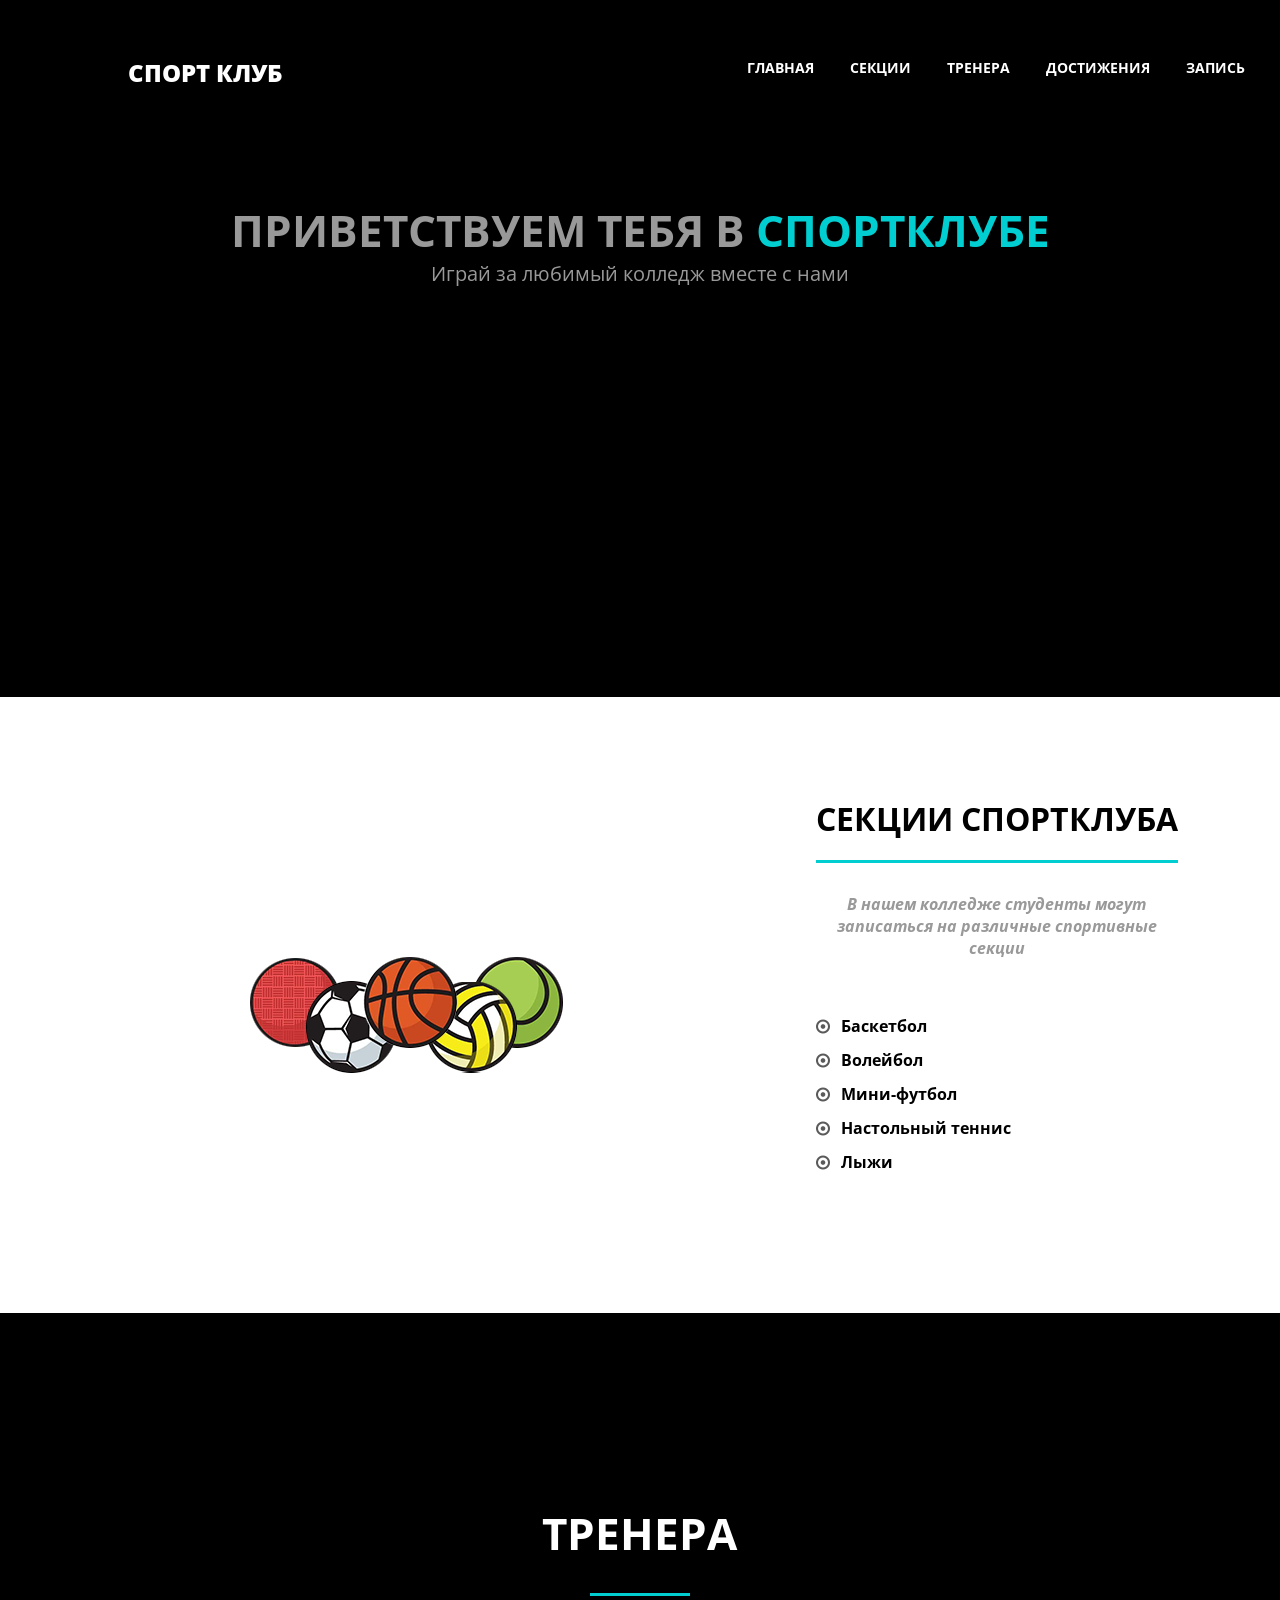
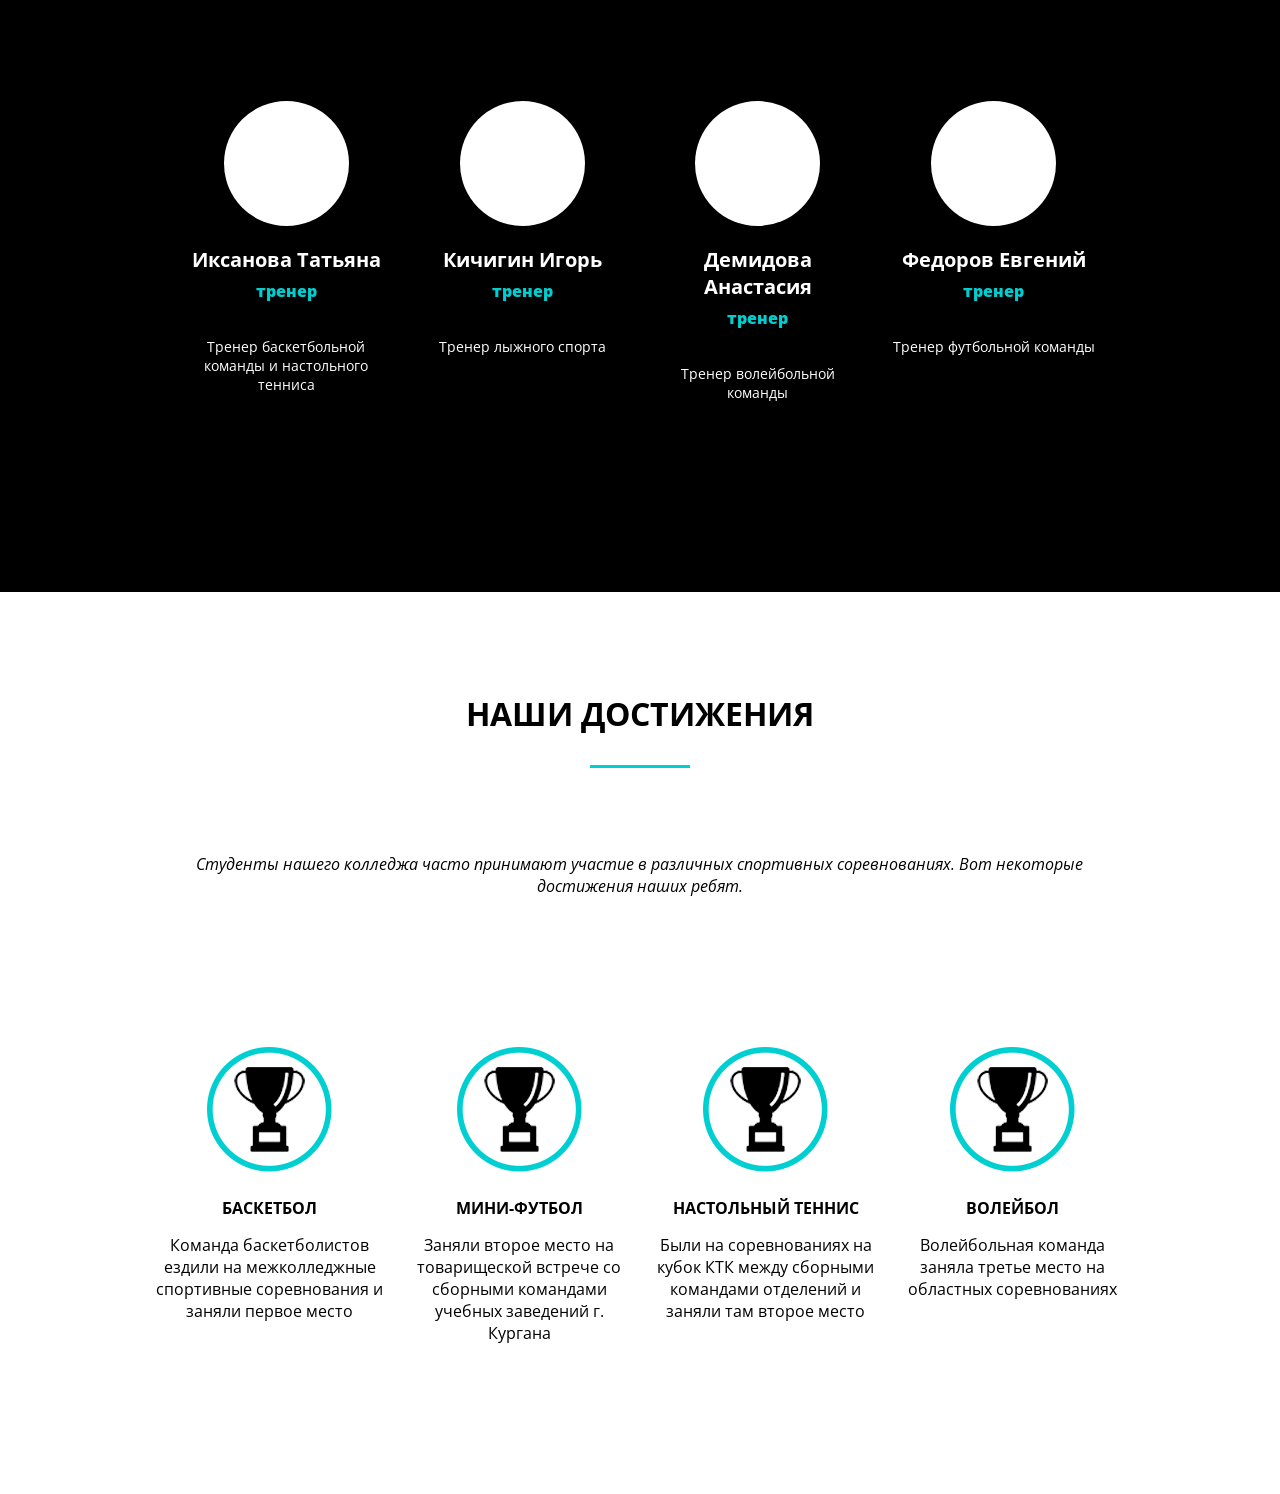
<file: index.html>
<!DOCTYPE html>
<html lang="en">
  <head>
    <meta charset="utf-8">
    <title>Спорт КТК</title>

    <link rel="stylesheet" href="css/style.css">
    <link rel="stylesheet" href="css/style1.css">
    <link rel="stylesheet" href="css/style2.css">
    <link rel="preconnect" href="https://fonts.googleapis.com">
<link rel="preconnect" href="https://fonts.gstatic.com" crossorigin>
<link href="https://fonts.googleapis.com/css2?family=Open+Sans:ital,wght@0,300..800;1,300..800&display=swap" rel="stylesheet">
<link rel="icon" type="images/x-icon" href="favicon/sport.ico">
</head>
<body>
  <header>
    <div class="header_logo"><p>Спорт Клуб</p></div>
    <nav>
      <div class="topnav" id="myTopnav">
        <a href="#welcome">ГЛАВНАЯ</a>
        <a href="#section">СЕКЦИИ</a>
        <a href="#trainers">ТРЕНЕРА</a>
        <a href="#medals">ДОСТИЖЕНИЯ</a>
        <a href="#" id="open_pop_up">ЗАПИСЬ</a>
        <a href="#" id="menu" class="icon">&#9776;</a>
    </div>
  </nav>
</header>
<main>
  <div class="main_welcome" id="welcome">
    <h1>ПРИВЕТСТВУЕМ ТЕБЯ В <span class="mycompany">СПОРТКЛУБЕ</span></h1>
    <p>Играй за любимый колледж вместе с нами</p>
  </div>
  <div class="wrapper">
    <div class="main_about"  id="section">
      <div class="about_left">
        <img class="mw-100" src="img/logo.png" alt="sport">
      </div>
      <div class="about_right">
        <h1>СЕКЦИИ СПОРТКЛУБА</h1>
        <p>В нашем колледже студенты могут записаться на различные спортивные секции</p>
        <ul>
          <li>Баскетбол</li>
          <li>Волейбол</li>
          <li>Мини-футбол</li>
          <li>Настольный теннис</li>
          <li>Лыжи</li>
        </ul>
      </div>
    </div>
  </div>
<div class="main_team" id="trainers">
  <div class="wrapper">
  <h1>ТРЕНЕРА</h1>
  <div class="line"></div>
  <div class="team_cards">
      <div class="card">
          <div class="photo"></div>
            <h4 class="name">Иксанова Татьяна</h4>
            <p class="position">тренер</p>
            <p class="about_position">Тренер баскетбольной команды и настольного тенниса</p>
          </div>
      <div class="card">
          <div class="photo"></div>
            <h4 class="name">Кичигин Игорь</h4>
            <p class="position">тренер</p>
            <p class="about_position">Тренер лыжного спорта</p>
          </div>
      <div class="card">
          <div class="photo"></div>
            <h4 class="name">Демидова Анастасия</h4>
            <p class="position">тренер</p>
            <p class="about_position">Тренер волейбольной команды</p>
          </div>
      <div class="card">
          <div class="photo"></div>
            <h4 class="name">Федоров Евгений</h4>
            <p class="position">тренер</p>
            <p class="about_position">Тренер футбольной команды</p>
          </div>
      </div>
  </div>
  </div>


<div class="main_services" id="medals">
<div class="wrapper">
  <h1>НАШИ ДОСТИЖЕНИЯ</h1>
  <div class="line"></div>
  <p><i>Студенты нашего колледжа часто принимают участие в различных спортивных соревнованиях. Вот некоторые достижения наших ребят.</i></p>

  <div class="services_cards">
    <div class="services_card">
      <img src="img/kubok.png" alt="sport">
      <h4>БАСКЕТБОЛ</h4>
      <p>Команда баскетболистов ездили на межколледжные спортивные соревнования и заняли первое место</p>
    </div>
    <div class="services_card">
      <img src="img/kubok.png" alt="sport">
      <h4>МИНИ-ФУТБОЛ</h4>
      <p>Заняли второе место на товарищеской встрече со сборными командами учебных заведений г. Кургана</p>
    </div>
    <div class="services_card">
      <img src="img/kubok.png" alt="sport">
      <h4>НАСТОЛЬНЫЙ ТЕННИС</h4>
      <p>Были на соревнованиях на кубок КТК между сборными командами отделений и заняли там второе место</p>
    </div>
    <div class="services_card">
      <img src="img/kubok.png" alt="sport">
      <h4>ВОЛЕЙБОЛ</h4>
      <p>Волейбольная команда заняла третье место на областных соревнованиях</p>
    </div>
  </div>
</div>
</div>

</main>

<div class="pop_up" id="pop_up">
  <div class="pop_up_container">
    <div class="pop_up_body" id="pop_up_body">
      <div class="pop_up_close" id="pop_up_close">&#10006;</div>
      <p>Оставить заявку</p>
      <form action="">
        <input type="text" placeholder="Фамилия">
        <input type="text" placeholder="Имя">
        <input type="tel" placeholder="+7(999)999-99-99">
        <div class="dropdown">
          <div class="select">
            <span class="selected">Выберите секцию</span>
            <div class="caret"></div>
          </div>
          <ul class="menu">
            <li>Баскетбол</li>
            <li>Волейбол</li>
            <li>Мини-футбол</li>
            <li>Настольный тенис</li>
            <li>Лыжи</li>
          </ul>
        </div>
        <button id="submitButton" class="button1">Записаться</button>
      </form>
    </div>
  </div>
</div>
<div id="successPopup" class="small_popup">
  <p>Спасибо! Ваша заявка отправлена</p>
</div>


    <script src="script.js"></script>
    <script src="script1.js"></script>
    <script src="script2.js"></script>
    <script src="script3.js"></script>
  </body>
</html>
</file>
<file: css/style.css>
* {
  padding: 0;
  margin: 0;
}

html {
  scroll-behavior: smooth;
}

body {
  font-family: "Open Sans", sans-serif;
}
a {
  text-decoration: none;
}
li {
  list-style: none;
}

header {
  width: 100%;
  background: #000;
  display: flex;
  position: fixed;
  top: 0;
  z-index: 1000;
}

.header_logo {
  text-transform: uppercase;
  color: white;

  font-weight: 800;
  font-size: 24px;
  cursor: pointer;
  margin-top: 56px;
  margin-left: 12%;
  white-space: nowrap;
}

nav {
  margin-top: 56px;
  margin-left: 25%;
}

.topnav a{
  color: white;
  text-align: center;
  padding: 12px 16px;
  font-size: 14px;
  font-weight: bold;
}

.topnav a:hover {
  border-bottom: 3px solid #00CED1;
}

.topnav .icon {
  display: none;
}
@media screen and (max-width: 1920px) {
  nav {
    margin-left: 50%;
  }
}
@media screen and (max-width: 1200px) {
  nav {
    margin-left: 20%;
  }
}

@media screen and (max-width: 1105px) {
  nav {
    margin-left: 10%;
  }
}

@media screen and (max-width: 1000px) {
  .topnav a {
    display: none;
  }
  .topnav a.icon {
    float: right;
    margin-top: -17px;
    display: block;
    color: #00CED1;
    font-size: 25px;
  }
  nav {
    width: 100%;
  }
  .topnav.responsive {
    position: relative;
    top: 50px;
    left: -200px;
  }
  header .topnav.responsive {
    height: 340px;
  }
  .topnav.responsive a.icon {
    position: absolute;
    top: -50px;
    right: -200px;
  }
  .topnav.responsive a {
    float: none;
    display: block;
    text-align: left;
  }
  main .main_about {
    padding: 50px 0 50px 0;
  }
  main .main_about p {
    font-size: 14px;
  }
  main .main_about h1 {
    font-size: 25px;
  }
  .mw-100{
    max-width: 100%;
  }
  .main_about {
    flex-direction: column;
  }
  .about_right {
    text-align: center;
    margin-left: 0;
  }
}

main {
  display: flex;
  flex-direction: column;
  width: 100%;
}

main .main_welcome{
  background: black;
  text-align: center;
  padding: 200px 0 410px 0;
}

main .main_welcome p {
  color: #999999;
  font-size: 20px;
}

main .main_welcome h1 {
  color: #999999;
  font-size: 44px;
}

.mycompany {
  font-weight: bold;
  color: #00CED1;
}

.wrapper {
  width: 76%;
  margin: 0 auto;
}

main .main_about {
  display: flex;
  padding: 100px 0 100px 0;
}

.about_right {
  margin-left: 150px;
}

.about_right h1 {
  display: inline-block;
  border-bottom: 3px solid #00CED1;
  padding-bottom: 20px;
  white-space: nowrap;
}

.about_right p {
  font-style: italic;
  font-weight: bold;
  margin: 30px 0 50px 0;
  color: #999999;
}

.about_right li {
  padding: 6px;
  font-weight: bold;
  padding-left: 25px;
  background: url("../img/mark.png") 0px no-repeat;
}
.mw-100{
  min-width: 100%;
}
@media screen and (max-width: 1000px) {
  .about_right {
    text-align: center;
    margin-left: 0;
}
}
.main_team {
  background: black;
  text-align: center;
  padding: 190px 0;
  color: white;
}

.main_team h1 {
  font-size: 44px;
  margin-bottom: 30px;
}

.line {
  width: 100px;
  height: 3px;
  background: #00CED1;
  margin: 0 auto 85px;
}

.photo {
  background: white;
  width: 125px;
  height: 125px;
  border-radius: 50%;
  margin: 20px auto;
}

.team_cards {
  display: grid;
  grid-template-columns: repeat(auto-fill, minmax(250px, 1fr));
  grid-gap: 30px;
  justify-content: center;
  padding: 0 30px;
}

.card {
  margin: 0;
}

.name {
  font-size: 20px;
  margin-bottom: 7px;
}

.position {
  font-size: 16px;
  color: #00CED1;
  font-weight: 800;
  margin-bottom: 35px;
}

.about_position {
  font-size: 14px;
}

/* Адаптивность с помощью медиа-запросов */
@media (max-width: 768px) {
  .team_cards {
    grid-template-columns: 1fr;
  }
}

@media (min-width: 769px) and (max-width: 1024px) {
  .team_cards {
    grid-template-columns: repeat(2, 1fr);
  }
}

@media (min-width: 1025px) {
  .team_cards {
    grid-template-columns: repeat(4, 1fr);
  }
}
.services_cards {
  text-align: center;
  display: grid;
  grid-template-columns: auto auto auto auto;
  grid-column-gap: 20px;
  padding: 50px 0;
}

.main_services h1 {
  text-align: center;
  padding: 100px 0 30px 0;
}

.main_services p {
  margin-bottom: 100px;
}

.services_card h4{
  margin-top: 20px;
  margin-bottom: 15px;
}

.wrapper p{
  text-align: center;
}

@media screen and (max-width: 660px) {
  .services_cards {
    grid-template-columns: auto;
  }
}


@media screen and (max-width: 1366px) {

  .header_logo {
    margin-left: 10%;
  }

  nav {
    margin-left: 35%;
  }
}
</file>
<file: css/style1.css>
body {
    font-family: "Open Sans", sans-serif;
}
.dropdown {
  max-width: 23.2em;
  position: relative;
  margin: 2em;
  left: 32px;
}

.dropdown * {
  box-sizing: border-box;
}

.select {
  font-weight: 500;
  background: #E5E5E5;
  color: black;
  display: flex;
  justify-content: space-between;
  align-items: center;
  border: 2px #2a2f3b solid;
  border-radius: 10px;
  padding: 1em;
  cursor: pointer;
  transition: background 0.3s;
}

 .select-clicked {
   border: 2px #00CED1 solid;
   box-shadow: 0 0 0.8em #00CED1;
 }


.caret {
  width: 0;
  height: 0;
  border-left: 5px solid transparent;
  border-right: 5px solid transparent;
  border-top: 6px solid black;
  transition: 0.3s;
}

.caret-rotate {
  transform: rotate(-180deg);
}

.menu {
  font-family: "Open Sans", sans-serif;
  list-style: none;
  padding: 0.2em 0.5em;
  background: #E5E5E5;
  border: 1px #363a43 solid;
  box-shadow: 0 0.5em 1em rgba(0, 0, 0, 0.2);
  border-radius: 0.5em;
  color: black;
  position: absolute;
  top: 3em;
  left: 50%;
  width: 100%;
  transform: translateX(-50%);
  opacity: 0;
  display: none;
  transition: 0.2s;
  z-index: 1;
}

.menu li {
  font-family: "Open Sans", sans-serif;
  padding: 0.7em 0.5em;
  margin: 0.3em 0;
  border-radius: 0.5em;
  cursor: pointer;
}

.menu li:hover {
  font-family: "Open Sans", sans-serif;
  background: #a19f9f;
}

.active {
  font-family: "Open Sans", sans-serif;
  background: #919191;
}

.menu-open {
  display: block;
  opacity: 1;
}
</file>
<file: css/style2.css>
.pop_up {
 width: 100%;
 height: 100%;
 position: fixed;
 left: 0;
 top: 10px;
 background-color: transparent;
 z-index: 2;
 transform: translateY(-44.5%) scale(0);
}

.pop_up.active {
 transform: translateY(0%) scale(100%);
 background-color: rgba(0, 0, 0, .8);
}

.pop_up_container {
 display: flex;
 width: 100%;
 height: 100%;
}

.pop_up_body {
 margin: auto;
 width: 500px;
 height: 440px;
 background-color: rgba(74, 74, 74, .7);
 border-radius: 15px;
 text-align: center;
 padding: 10px 15px 110px 15px;
 position: relative;
 z-index: 10000;
}
.pop_up_body input:focus {
 outline: none;
 border: 2px solid #00CED1;
 box-shadow: 0 0 0.8em #00CED1;
}

.pop_up_body p {
 font-size: 25px;
 font-weight: 600;
 color: #fff;
 margin-bottom: 40px;
}

.pop_up_body input {
 display: block;
 margin: 25px auto 0px auto;
 width: 330px;
 padding: 17px 20px;
 background-color: #E5E5E5;
 border-radius: 10px;
 border: none;
 border: #00CED1;
 font-weight: 500;
 font-size: 18px;
 color: black;
}

.pop_up_body button {
 cursor: pointer;
 display: block;
 width: 330px;
 margin: 60px auto 0px auto;
 padding: 20px 0px;
 font-weight: bold;
 font-size: 16px;
 border: none;
 color: #fff;
 border-radius: 10px;
 background-color: #00CED1;
}

.pop_up_close {
 position: relative;
 left: 210px;
 top: 10px;
 font-size: 21px;
 cursor: pointer;
 color: #fff;
}

.select-clicked {
 border: 2px #00CED1 solid;
 box-shadow: 0 0 0.8em #00CED1;
}

.small_popup {
    position: fixed; /* Фиксированная позиция */
    left: 0; /* Прижимаем к левому краю */
    bottom: 40px; /* Прижимаем к нижнему краю */
    width: 300px; /* Ширина окна */
    height: 25px; /* Высота окна */
    background-color: #1efc86; /* Цвет фона */
    border-radius: 5px; /* Скругление углов */
    padding: 0 0 10px 0; /* Внутренние отступы */
  
    z-index: 100000; /* Убедитесь, что окно будет поверх других элементов */
    color: #fff; /* Цвет текста */
    font-size: 14px; /* Размер шрифта */
    text-align: center; /* Выравнивание текста по центру */
    white-space: nowrap;
    opacity: 0;
    cursor: default;
  }
  
  .small_popup p {
    font-size: 16px;
    color: black;
    font-weight: 500;
  }
  
  .small_popup.started {
    opacity: 1;
  }
  
  .small_popup::after {
    content: '';
    display: block;
    width: 100%;
    height: 5px;
    background-color: #002f1f;
    position: absolute;
    bottom: 0;
    left: 0;
  }
  
  /* Класс для запуска анимации */
  .small_popup.shrink::after {
    animation: shrink 3s linear forwards;
  }
  
  @keyframes shrink {
    to {
      width: 0; /* Уменьшаем ширину полоски до 0 */
    }
  }
</file>
